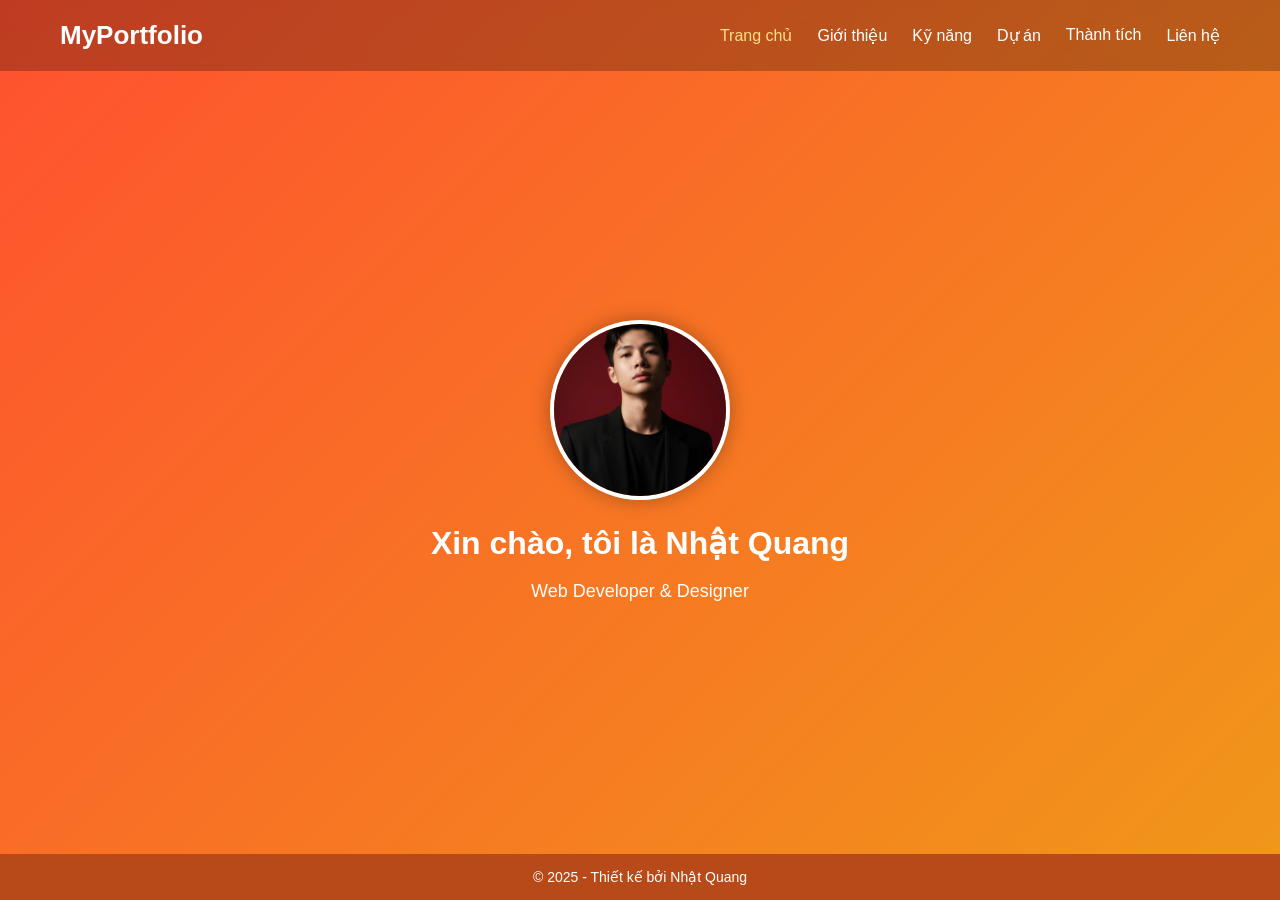
<file: index.html>
<!DOCTYPE html>
<html lang="vi">
<head>
  <meta charset="UTF-8">
  <meta name="viewport" content="width=device-width, initial-scale=1.0">
  <title>Trang chủ - Portfolio của Tôi</title>
  <link rel="stylesheet" href="style.css">
</head>
<body>
  <header>
    <h1 class="logo">MyPortfolio</h1>
    <nav>
      <ul>
        <li><a href="index.html" class="active">Trang chủ</a></li>
        <li><a href="about.html">Giới thiệu</a></li>
        <li><a href="skills.html">Kỹ năng</a></li>
        <li><a href="projects.html">Dự án</a></li>
        <li><a href="achievements.html">Thành tích</a></li>
        <li><a href="contact.html">Liên hệ</a></li>
      </ul>
    </nav>
  </header>

  <section class="hero">
    <div class="hero-content">
      <img src="mặt.jpg" alt="Avatar của tôi" class="avatar">
      <h2>Xin chào, tôi là <span>Nhật Quang</span></h2>
      <p>Web Developer & Designer</p> 
    </div>
  </section>

  <footer>
    <p>© 2025 - Thiết kế bởi Nhật Quang</p>
  </footer>
</body>
</html>
</file>
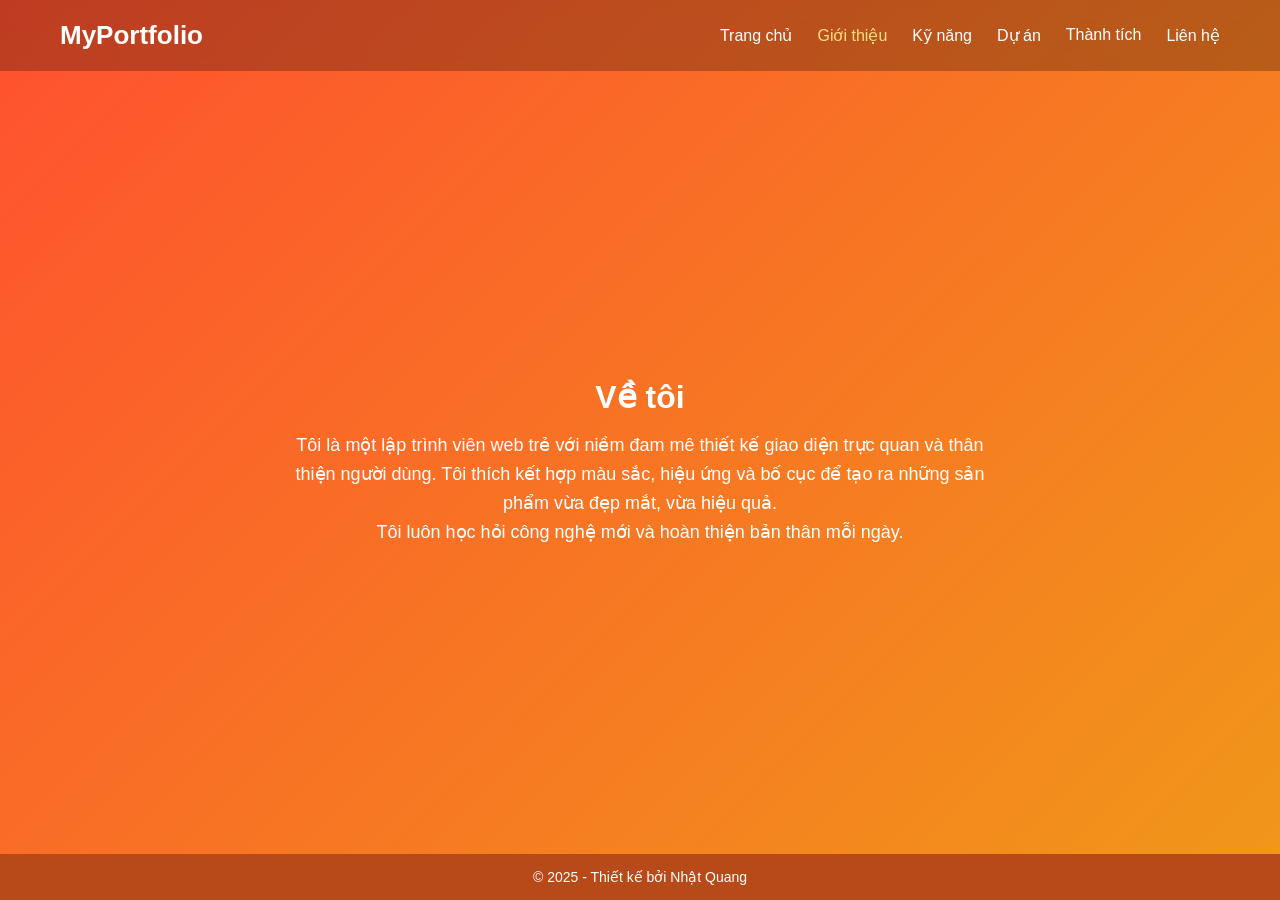
<file: about.html>
<!DOCTYPE html>
<html lang="vi">
<head>
  <meta charset="UTF-8">
  <meta name="viewport" content="width=device-width, initial-scale=1.0">
  <title>Giới thiệu | Nhật Quang</title>
  <link rel="stylesheet" href="style.css">
</head>
<body>
  <header>
    <h1 class="logo">MyPortfolio</h1>
    <nav>
      <ul>
        <li><a href="index.html">Trang chủ</a></li>
        <li><a href="about.html" class="active">Giới thiệu</a></li>
        <li><a href="skills.html">Kỹ năng</a></li>
        <li><a href="projects.html">Dự án</a></li>
        <li><a href="achievements.html">Thành tích</a></li>
        <li><a href="contact.html">Liên hệ</a></li>
      </ul>
    </nav>
  </header>

  <section class="about">
    <div class="text">
      <h2>Về tôi</h2>
      <p>Tôi là một lập trình viên web trẻ với niềm đam mê thiết kế giao diện trực quan và thân thiện người dùng.  
      Tôi thích kết hợp màu sắc, hiệu ứng và bố cục để tạo ra những sản phẩm vừa đẹp mắt, vừa hiệu quả.</p>
      <p>Tôi luôn học hỏi công nghệ mới và hoàn thiện bản thân mỗi ngày.</p>
    </div>
    <div class="image">
    </div>
  </section>

  <footer>
    <p>© 2025 - Thiết kế bởi Nhật Quang</p>
  </footer>
</body>
</html>
</file>
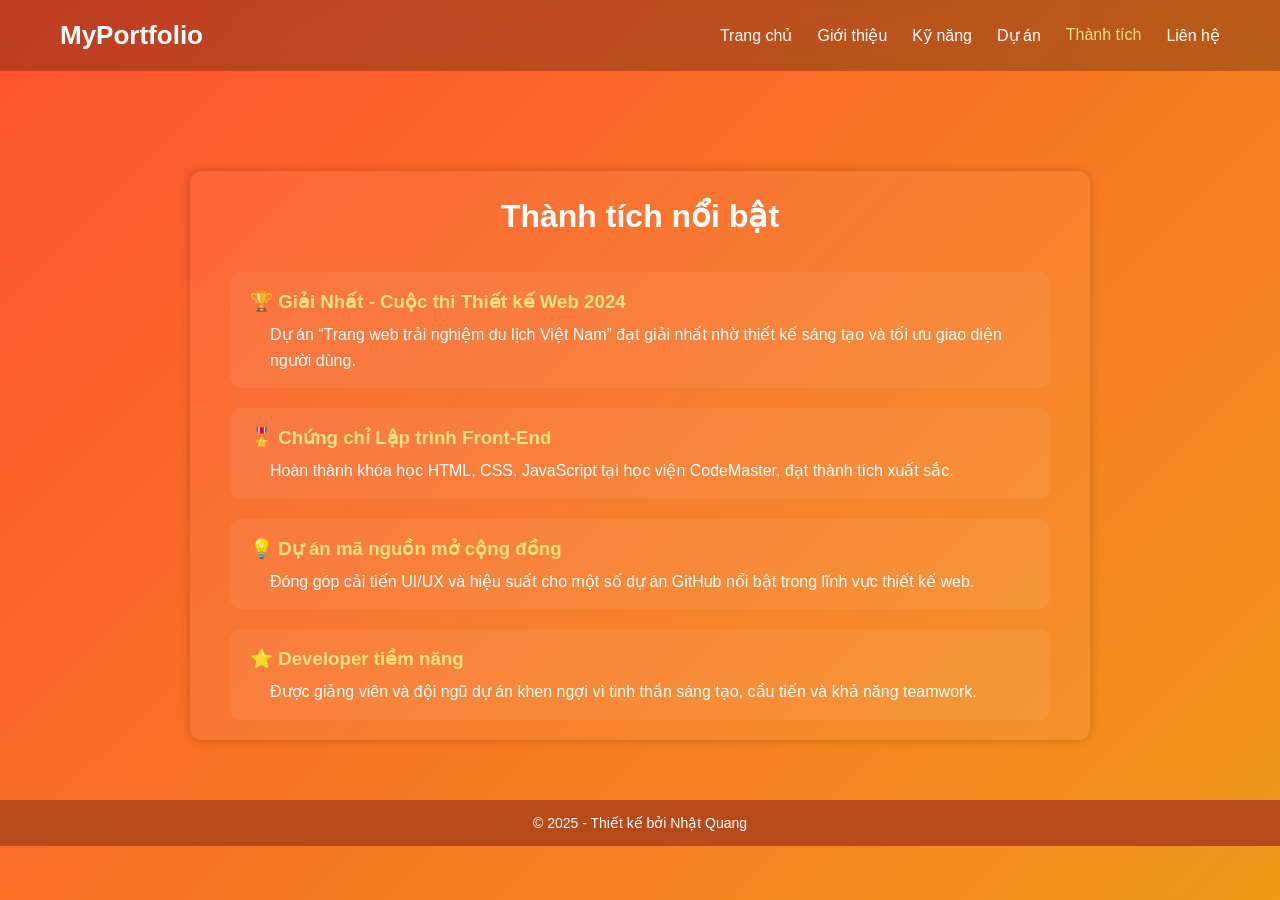
<file: achievements.html>
<!DOCTYPE html>
<html lang="vi">
<head>
  <meta charset="UTF-8">
  <meta name="viewport" content="width=device-width, initial-scale=1.0">
  <title>Thành tích | MyPortfolio</title>
  <link rel="stylesheet" href="style.css">
</head>
<body>
  <header>
    <h1 class="logo">MyPortfolio</h1>
    <nav>
      <ul>
        <li><a href="index.html">Trang chủ</a></li>
        <li><a href="about.html">Giới thiệu</a></li>
        <li><a href="skills.html">Kỹ năng</a></li>
        <li><a href="projects.html">Dự án</a></li>
        <li><a href="achievements.html" class="active">Thành tích</a></li>
        <li><a href="contact.html">Liên hệ</a></li>
      </ul>
    </nav>
  </header>

  <main class="achievements">
    <h2>Thành tích nổi bật</h2>
    <div class="achievement-list">
      <div class="achievement">
        <h3>🏆 Giải Nhất - Cuộc thi Thiết kế Web 2024</h3>
        <p>Dự án “Trang web trải nghiệm du lịch Việt Nam” đạt giải nhất nhờ thiết kế sáng tạo và tối ưu giao diện người dùng.</p>
      </div>

      <div class="achievement">
        <h3>🎖️ Chứng chỉ Lập trình Front-End</h3>
        <p>Hoàn thành khóa học HTML, CSS, JavaScript tại học viện CodeMaster, đạt thành tích xuất sắc.</p>
      </div>

      <div class="achievement">
        <h3>💡 Dự án mã nguồn mở cộng đồng</h3>
        <p>Đóng góp cải tiến UI/UX và hiệu suất cho một số dự án GitHub nổi bật trong lĩnh vực thiết kế web.</p>
      </div>

      <div class="achievement">
        <h3>⭐ Developer tiềm năng</h3>
        <p>Được giảng viên và đội ngũ dự án khen ngợi vì tinh thần sáng tạo, cầu tiến và khả năng teamwork.</p>
      </div>
    </div>
  </main>

  <footer>
    <p>© 2025 - Thiết kế bởi Nhật Quang</p>
  </footer>
</body>
</html>
</file>
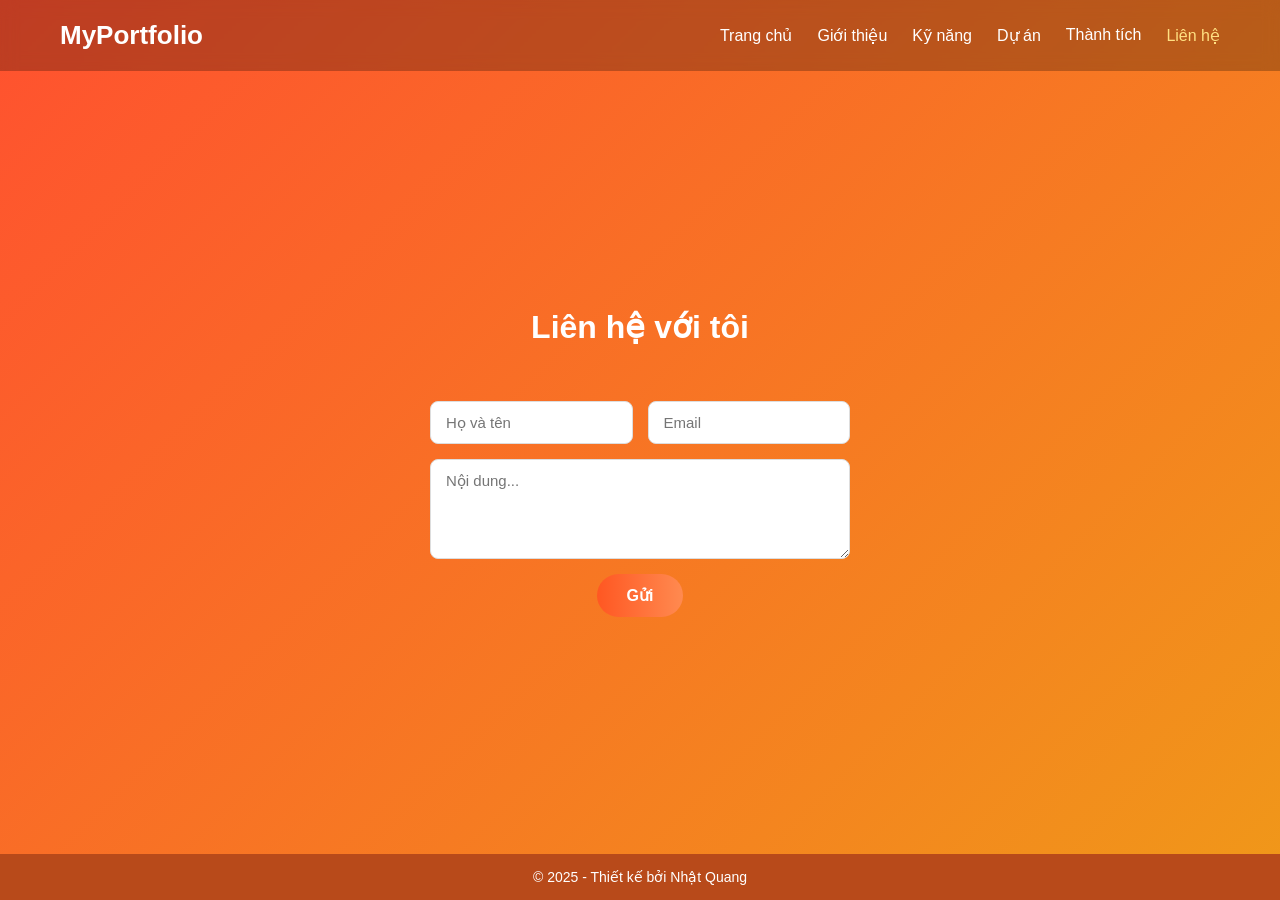
<file: contact.html>
<!DOCTYPE html>
<html lang="vi">
<head>
  <meta charset="UTF-8">
  <meta name="viewport" content="width=device-width, initial-scale=1.0">
  <title>Liên hệ | Nhật Quang</title>
  <link rel="stylesheet" href="style.css">
</head>
<body>
  <header>
    <h1 class="logo">MyPortfolio</h1>
    <nav>
      <ul>
        <li><a href="index.html">Trang chủ</a></li>
        <li><a href="about.html">Giới thiệu</a></li>
        <li><a href="skills.html">Kỹ năng</a></li>
        <li><a href="projects.html">Dự án</a></li>
        <li><a href="achievements.html">Thành tích</a></li>
        <li><a href="contact.html" class="active">Liên hệ</a></li>
      </ul>
    </nav>
  </header>

<section class="contact">
  <h2>Liên hệ với tôi</h2>
  <form id="contactForm">
    <div class="input-row">
      <input type="text" placeholder="Họ và tên" required>
      <input type="email" placeholder="Email" required>
    </div>
    <textarea placeholder="Nội dung..." rows="" required></textarea>
    <button type="submit" class="btn">Gửi</button>
  </form>

</section>

  <footer>
    <p>© 2025 - Thiết kế bởi Nhật Quang</p>
  </footer>
</body>
</html>
</file>
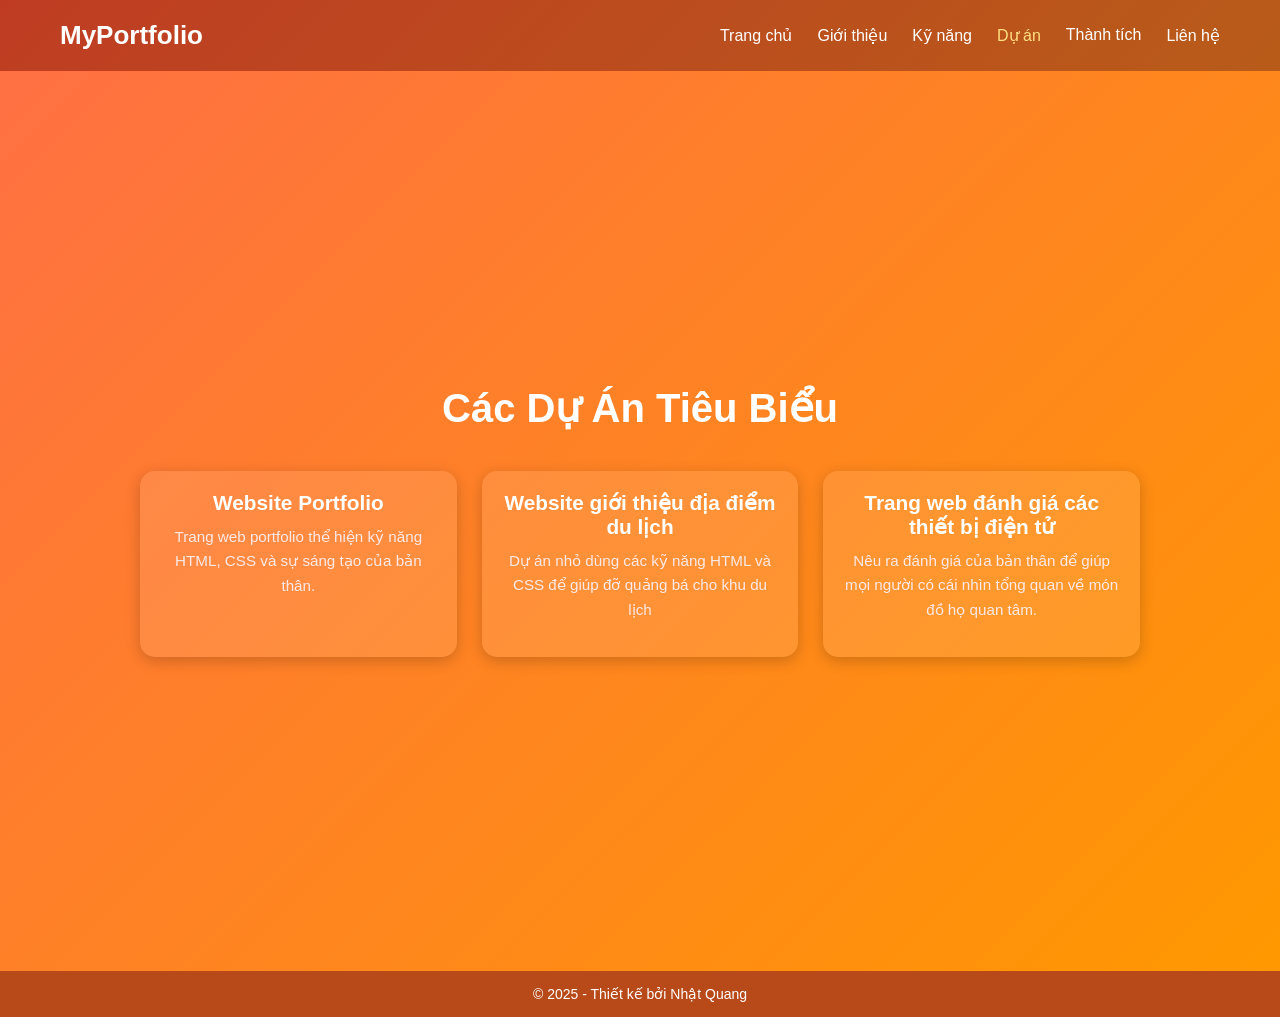
<file: projects.html>
<!DOCTYPE html>
<html lang="vi">
<head>
  <meta charset="UTF-8">
  <meta name="viewport" content="width=device-width, initial-scale=1.0">
  <title>Dự án - Portfolio của tôi</title>
  <link rel="stylesheet" href="style.css">
  <style>

  </style>
</head>
<body>
  <header>
    <h1 class="logo">MyPortfolio</h1>
    <nav>
      <ul>
        <li><a href="index.html">Trang chủ</a></li>
        <li><a href="about.html">Giới thiệu</a></li>
        <li><a href="skills.html">Kỹ năng</a></li>
        <li><a href="projects.html" class="active">Dự án</a></li>
        <li><a href="achievements.html">Thành tích</a></li>
        <li><a href="contact.html">Liên hệ</a></li>
      </ul>
    </nav>
  </header>

  <section class="projects-section">
    <h2>Các Dự Án Tiêu Biểu</h2>

    <div class="projects-container">
      <div class="project-card">
        <div class="project-info">
          <h3>Website Portfolio</h3>
          <p>Trang web portfolio thể hiện kỹ năng HTML, CSS và sự sáng tạo của bản thân.</p>
        </div>
      </div>

      <div class="project-card">
        <div class="project-info">
          <h3>Website giới thiệu địa điểm du lịch</h3>
          <p>Dự án nhỏ dùng các kỹ năng HTML và CSS để giúp đỡ quảng bá cho khu du lịch</p>
        </div>
      </div>

      <div class="project-card">
        <div class="project-info">
          <h3>Trang web đánh giá các thiết bị điện tử</h3>
          <p>Nêu ra đánh giá của bản thân để giúp mọi người có cái nhìn tổng quan về món đồ họ quan tâm.</p>
        </div>
      </div>
    </div>
  </section>

  <footer>
    <p>© 2025 - Thiết kế bởi Nhật Quang</p>
  </footer>
</body>
</html>
</file>
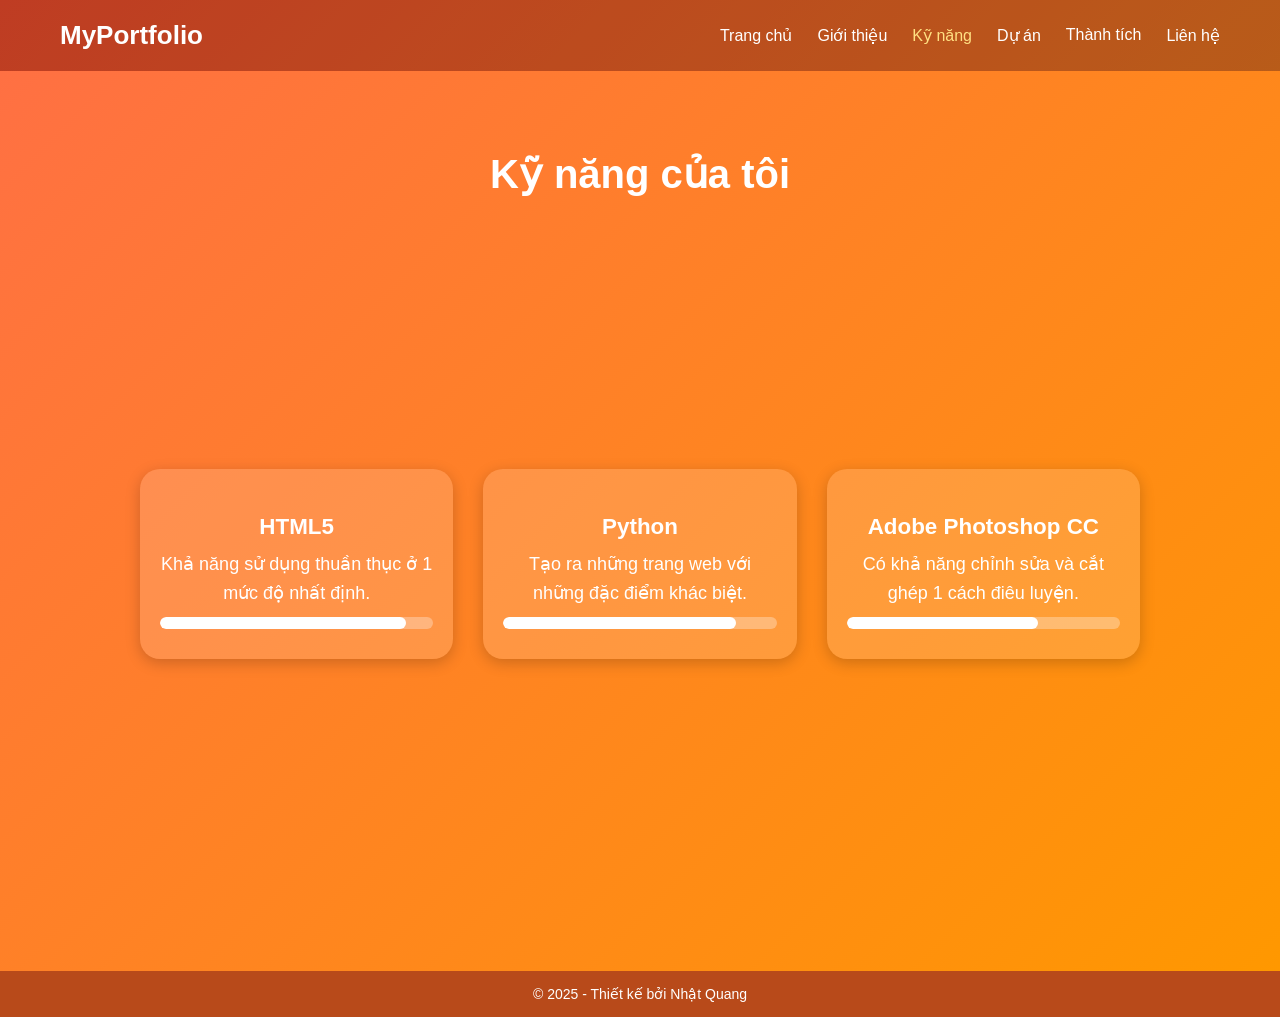
<file: skills.html>
<!DOCTYPE html>
<html lang="vi">
<head>
  <meta charset="UTF-8">
  <meta name="viewport" content="width=device-width, initial-scale=1.0">
  <title>Kỹ năng - Portfolio của tôi</title>
  <link rel="stylesheet" href="style.css">
  <style>
  </style>
</head>
<body>
  <header>
    <h1 class="logo">MyPortfolio</h1>
    <nav>
      <ul>
        <li><a href="index.html">Trang chủ</a></li>
        <li><a href="about.html">Giới thiệu</a></li>
        <li><a href="skills.html" class="active">Kỹ năng</a></li>
        <li><a href="projects.html">Dự án</a></li>
        <li><a href="achievements.html">Thành tích</a></li>
        <li><a href="contact.html">Liên hệ</a></li>
      </ul>
    </nav>
  </header>

  <section class="skills-section">
    <h2>Kỹ năng của tôi</h2>
    <div class="skills-container">
      <div class="skill-card">
        <div class="skill-icon"><i class="fab fa-html5"></i></div>
        <h3>HTML5</h3>
        <p>Khả năng sử dụng thuần thục ở 1 mức độ nhất định.</p>
        <div class="progress-bar"><div class="progress" style="width: 90%;"></div></div>
      </div>

      <div class="skill-card">
        <div class="skill-icon"><i class="fab fa-css3-alt"></i></div>
        <h3>Python</h3>
        <p>Tạo ra những trang web với những đặc điểm khác biệt.</p>
        <div class="progress-bar"><div class="progress" style="width: 85%;"></div></div>
      </div>

      <div class="skill-card">
        <div class="skill-icon"><i class="fas fa-pencil-ruler"></i></div>
        <h3>Adobe Photoshop CC</h3>
        <p>Có khả năng chỉnh sửa và cắt ghép 1 cách điêu luyện.</p>
        <div class="progress-bar"><div class="progress" style="width: 70%;"></div></div>
      </div>
    </div>
  </section>

  <footer>
    <p>© 2025 - Thiết kế bởi Nhật Quang</p>
  </footer>
</body>
</html>
</file>
<file: style.css>
*{
  margin: 0;
  padding: 0;
  box-sizing: border-box;
  font-family: 'Poppins', sans-serif;
}

body {
  background: linear-gradient(135deg, #ff512f, #f09819);
  color: white;
  min-height: 100vh;
  display: flex;
  flex-direction: column;
  overflow-x: hidden;
}

header {
  display: flex;
  justify-content: space-between;
  align-items: center;
  padding: 20px 60px;
  background: rgba(0, 0, 0, 0.25);
  backdrop-filter: blur(8px);
  position: sticky;
  top: 0;
  z-index: 999;
}

.logo {
  font-size: 26px;
  font-weight: bold;
}

nav ul {
  list-style: none;
  display: flex;
  gap: 25px;
}

nav ul li a {
  text-decoration: none;
  color: white;
  font-weight: 500;
  transition: 0.3s;
}

nav ul li a:hover,
nav ul li a.active {
  color: #ffe082;
}

section {
  flex: 1;
  display: flex;
  flex-direction: column;
  justify-content: center;
  align-items: center;
  padding: 80px 20px;
  text-align: center;
  opacity: 0;
  animation: fadeIn 1.2s ease forwards;
}

section h2 {
  font-size: 32px;
  margin-bottom: 15px;
}

section p {
  font-size: 18px;
  max-width: 700px;
  line-height: 1.6;
}

footer {
  text-align: center;
  padding: 15px;
  font-size: 14px;
  background: rgba(0, 0, 0, 0.25);
}

.avatar {
  width: 180px;
  height: 180px;
  border-radius: 50%;
  border: 4px solid #fff;
  margin-bottom: 20px;
  object-fit: cover;
  box-shadow: 0 0 20px rgba(0, 0, 0, 0.3);
}

.btn {
  background: #fff;
  color: #f4511e;
  padding: 12px 28px;
  border-radius: 25px;
  font-weight: 600;
  text-decoration: none;
  transition: 0.3s;
}

.btn:hover {
  background: #ffb74d;
  color: #fff;
}

@keyframes fadeIn {
  from {
    opacity: 0;
    transform: translateY(20px);
  }
  to {
    opacity: 1;
    transform: translateY(0);
  }
}

.contact form {
  display: flex;
  flex-direction: column;
  align-items: center;
  gap: 15px;
  margin-top: 40px;
}

.contact .input-row {
  display: flex;
  justify-content: center;
  gap: 15px; 
  width: 100%;
  max-width: 420px;
}

.contact input[type="text"],
.contact input[type="email"],
.contact textarea {
  width: 100%;
  padding: 12px 15px;
  border: 1px solid #ddd;
  border-radius: 8px;
  font-size: 15px;
  outline: none;
  transition: box-shadow 0.3s, border 0.3s;
}

.contact input:focus,
.contact textarea:focus {
  border-color: #ff7043;
  box-shadow: 0 0 8px rgba(255, 87, 34, 0.5);
}

.contact textarea {
  resize: vertical;
  min-height: 100px;
}

.contact .btn {
  background: linear-gradient(90deg, #ff5722, #ff8a50);
  color: #fff;
  border: none;
  border-radius: 25px;
  padding: 12px 30px;
  font-size: 16px;
  font-weight: 600;
  cursor: pointer;
  transition: all 0.3s;
}

.contact .btn:hover {
  transform: translateY(-2px);
  box-shadow: 0 4px 12px rgba(255, 87, 34, 0.4);
}

#closePopup {
  background: linear-gradient(90deg, #ff5722, #ff8a50);
  color: white;
  border: none;
  padding: 10px 20px;
  border-radius: 25px;
  cursor: pointer;
  margin-top: 15px;
  transition: 0.3s;
}

#closePopup:hover {
  transform: scale(1.05);
}

@keyframes pop {
  from { transform: scale(0.8); opacity: 0; }
  to { transform: scale(1); opacity: 1; }
}
.achievements {
  max-width: 900px;
  margin: 100px auto 60px auto;
  padding: 20px 40px;
  background: rgba(255, 255, 255, 0.05);
  border-radius: 12px;
  color: #fff;
  text-align: left;
  line-height: 1.6;
  box-shadow: 0 0 10px rgba(0,0,0,0.2);
}

.achievements h2 {
  text-align: center;
  font-size: 2rem;
  margin-bottom: 30px;
  color: #fff;
}

.achievement-list {
  display: flex;
  flex-direction: column;
  gap: 20px;
}

.achievement h3 {
  color: #ffe082;
  font-weight: bold;
  margin-bottom: 5px;
}

.achievement p {
  margin-left: 20px;
}

.achievement {
  background: rgba(255, 255, 255, 0.06);
  border-radius: 10px;
  padding: 15px 20px;
  transition: transform 0.3s ease, box-shadow 0.3s ease;
  cursor: pointer;
}

.achievement:hover {
  transform: translateY(-6px);
  box-shadow: 0 8px 16px rgba(255, 87, 34, 0.3);
}

body {
  opacity: 0;
  transform: translateY(20px);
  animation: fadeInUp 0.6s ease forwards;
}

@keyframes fadeInUp {
  from {
    opacity: 0;
    transform: translateY(20px);
  }
  to {
    opacity: 1;
    transform: translateY(0);
  }
}

a {
  transition: color 0.3s ease;
}

a:active {
  transform: scale(0.98);
}

html {
  scroll-behavior: smooth;
}
    .projects-section {
      min-height: 100vh;
      padding: 80px 40px;
      background: linear-gradient(135deg, #ff7043, #ff9800);
      color: white;
      text-align: center;
    }

    .projects-section h2 {
      font-size: 2.5em;
      margin-bottom: 40px;
    }

    .projects-container {
      display: grid;
      grid-template-columns: repeat(auto-fit, minmax(280px, 1fr));
      gap: 25px;
      max-width: 1000px;
      margin: 0 auto;
    }

    .project-card {
      background: rgba(255, 255, 255, 0.1);
      border-radius: 15px;
      overflow: hidden;
      box-shadow: 0 4px 15px rgba(0, 0, 0, 0.2);
      transition: transform 0.3s ease, background 0.3s ease;
    }

    .project-card:hover {
      transform: translateY(-5px);
      background: rgba(255, 255, 255, 0.15);
    }

    .project-card img {
      width: 100%;
      height: 180px;
      object-fit: cover;
    }

    .project-info {
      padding: 20px;
    }

    .project-info h3 {
      font-size: 1.3em;
      margin-bottom: 10px;
      color: #fff;
    }

    .project-info p {
      font-size: 0.95em;
      color: #fbe9e7;
      margin-bottom: 15px;
    }

    .project-info a {
      display: inline-block;
      text-decoration: none;
      background: #fff;
      color: #e65100;
      padding: 8px 15px;
      border-radius: 6px;
      font-weight: bold;
      transition: background 0.3s ease, color 0.3s ease;
    }

    .project-info a:hover {
      background: #e65100;
      color: #fff;
    }

    footer {
      background-color: #b84a1a;
      text-align: center;
      color: white;
      padding: 15px;
    }
        .skills-section {
      padding: 80px 20px;
      text-align: center;
      background: linear-gradient(135deg, #ff7043, #ff9800);
      color: white;
      min-height: 100vh;
    }
    
    .skills-section h2 {
      font-size: 2.5em;
      margin-bottom: 40px;
    }

    .skills-container {
      display: grid;
      grid-template-columns: repeat(auto-fit, minmax(250px, 1fr));
      gap: 30px;
      max-width: 1000px;
      margin: auto;
    }

    .skill-card {
      background: rgba(255, 255, 255, 0.15);
      border-radius: 20px;
      padding: 30px 20px;
      box-shadow: 0 4px 15px rgba(0, 0, 0, 0.2);
      transition: all 0.3s;
    }

    .skill-card:hover {
      transform: translateY(-8px);
      background: rgba(255, 255, 255, 0.25);
    }

    .skill-icon {
      font-size: 50px;
      margin-bottom: 15px;
    }

    .skill-card h3 {
      margin: 10px 0;
      font-size: 1.4em;
    }

    .progress-bar {
      background: rgba(255, 255, 255, 0.3);
      border-radius: 20px;
      height: 12px;
      width: 100%;
      margin-top: 10px;
      overflow: hidden;
    }

    .progress {
      height: 100%;
      background: #fff;
      border-radius: 20px;
    }

    footer {
      background-color: #b84a1a;
      text-align: center;
      color: white;
      padding: 15px;
    }
</file>
